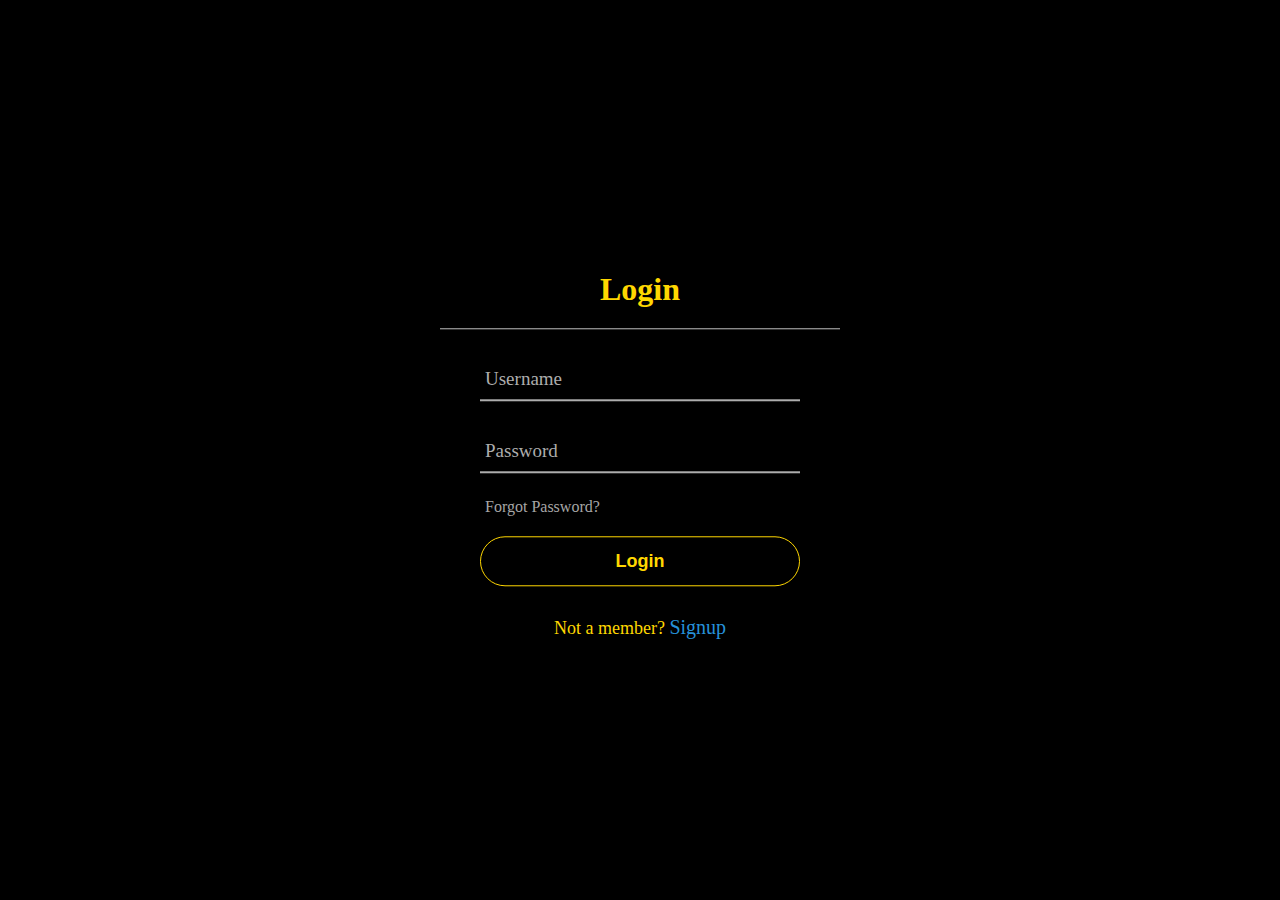
<file: html/form.html>
<!DOCTYPE html>
<html lang="en">
<head>
  <meta charset="UTF-8">
  <meta name="viewport" content="width=device-width, initial-scale=1.0">
  <title>Login Form</title>
</head>
<body>
  <style>

    body{
  background: #000000;

    }
    .center{
  position: absolute;
  top: 50%;
  left: 50%;
  background: #000000;
  transform: translate(-50%, -50%);
  width: 400px;
  border-radius: 10px;
  box-shadow: 10px 10px 15px rgba(0,0,0,0.05);
}
.center h1{
  text-align: center;
  color: #ffd700;
  padding: 20px 0;
  border-bottom: 1px solid silver;
}
.center form{
  padding: 0 40px;
  box-sizing: border-box;
}
form .txt_field{
  position: relative;
  border-bottom: 2px solid #adadad;
  margin: 30px 0;
}
.txt_field input{
  width: 100%;
  color: white;

  padding: 0 5px;
  height: 40px;
  font-size: 16px;
  border: none;
  background: none;
  outline: none;
}
.txt_field label{
  position: absolute;
  top: 50%;
  left: 5px;
  color: #adadad;
  transform: translateY(-50%);
  font-size: 19px;
  pointer-events: none;
  transition: .5s;
}
.txt_field span::before{
  content: '';
  position: absolute;
  top: 40px;
  left: 0;
  width: 0%;
  height: 2px;
  background: #ffd700;
  transition: .5s;
}
.txt_field input:focus ~ label,
.txt_field input:valid ~ label{
  top: -5px;
  color: #ffd700;
}
.txt_field input:focus ~ span::before,
.txt_field input:valid ~ span::before{
  width: 100%;
}
.pass{
  margin: -5px 0 20px 5px;
  color: #a6a6a6;
  cursor: pointer;
}
.pass:hover{
  text-decoration: underline;
  color: #ffd700;
}
input[type="submit"]{
  width: 100%;
  height: 50px;
  border: 1px solid;
  background: #000000;
  border-radius: 25px;
  font-size: 18px;
  color: #ffd700;
  font-weight: 700;
  cursor: pointer;
  outline: none;
}
input[type="submit"]:hover{
  border-color: #000000;
  transition: .5s;
}
.signup_link{
  margin: 30px 0;
  text-align: center;
  font-size: 18px;
  color: #ffd700;
}
.signup_link a{
  font-size: 20px;
  color: #2691d9;
  text-decoration: none;
}
.signup_link a:hover{
  text-decoration: underline;
}
</style>
  <div class="center">
    <h1>Login</h1>
    <form method="post">
      <div class="txt_field">
        <input type="text" required>
        <span></span>
        <label>Username</label>
      </div>
      <div class="txt_field">
        <input type="password" required>
        <span></span>
        <label>Password</label>
      </div>
      <div class="pass">Forgot Password?</div>
      <input type="submit" value="Login">
      <div class="signup_link">
        Not a member? <a href="#">Signup</a>
      </div>
    </form>
  </div>
  
</body>
</html>
</file>
